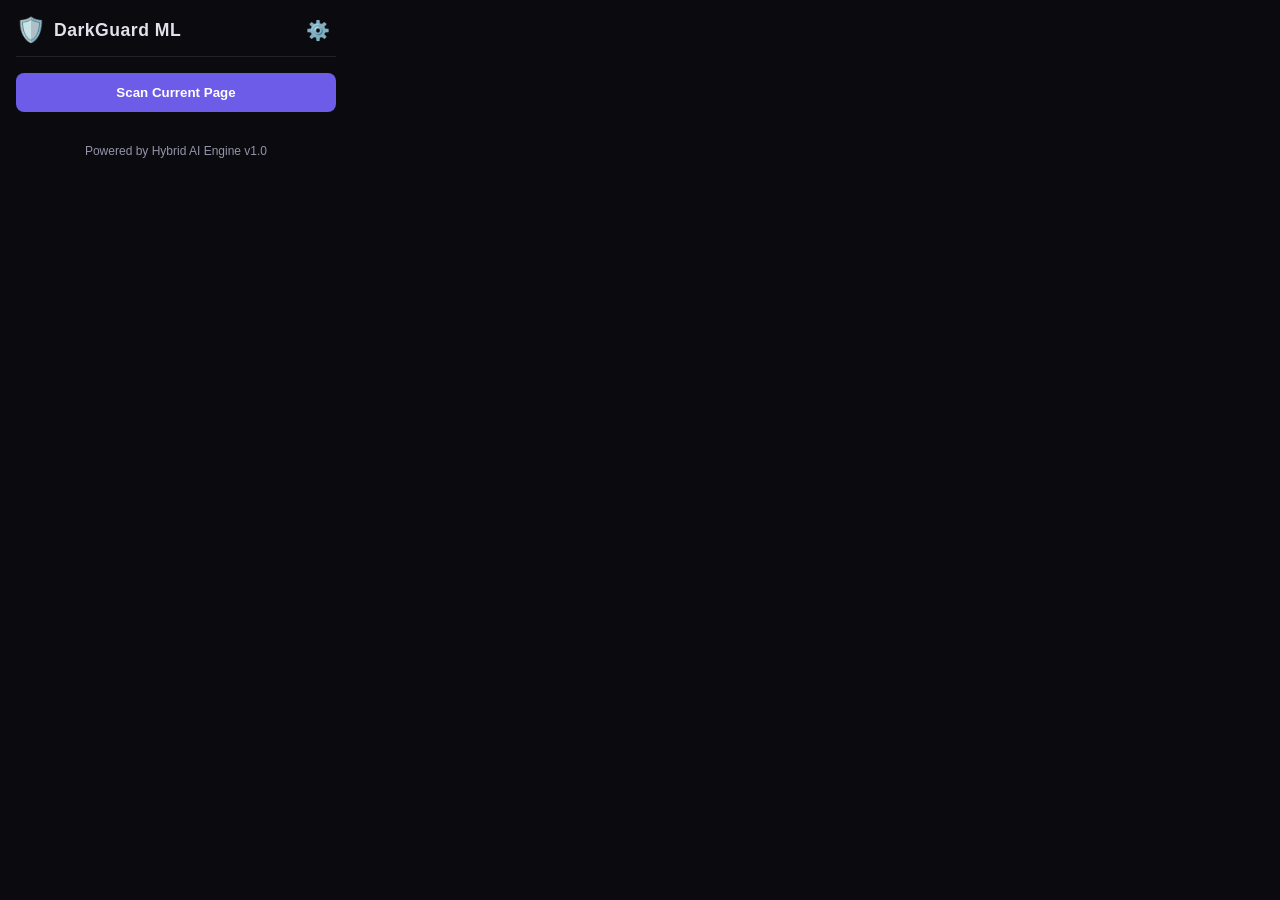
<file: chrome_extension/popup.html>
<!DOCTYPE html>
<html lang="en">
<head>
    <meta charset="UTF-8">
    <meta name="viewport" content="width=device-width, initial-scale=1.0">
    <title>DarkGuard ML Extension</title>
    <style>
        :root {
            --bg: #0a0a0f;
            --secondary: #12121c;
            --accent: #6c5ce7;
            --text: #e2e2ec;
            --text-dim: #9494aa;
            --success: #00b894;
            --warning: #fdcb6e;
            --danger: #d63031;
        }

        body {
            width: 320px;
            margin: 0;
            padding: 1rem;
            background-color: var(--bg);
            color: var(--text);
            font-family: 'Segoe UI', Tahoma, Geneva, Verdana, sans-serif;
            overflow: hidden;
        }

        .container {
            display: flex;
            flex-direction: column;
            gap: 1rem;
        }

        .header {
            display: flex;
            align-items: center;
            justify-content: space-between;
            border-bottom: 1px solid rgba(255, 255, 255, 0.1);
            padding-bottom: 0.75rem;
        }

        .logo-wrap { display: flex; align-items: center; gap: 0.5rem; }
        .logo { font-size: 1.5rem; }
        .title { font-weight: 700; font-size: 1.1rem; letter-spacing: 0.5px; }

        #settings-toggle {
            background: none;
            border: none;
            color: var(--text-dim);
            cursor: pointer;
            font-size: 1.2rem;
            transition: 0.3s;
        }

        #settings-toggle:hover { color: var(--text); }

        .scan-action {
            display: flex;
            flex-direction: column;
            gap: 0.75rem;
        }

        #scan-btn {
            background: var(--accent);
            color: white;
            border: none;
            padding: 0.75rem;
            border-radius: 8px;
            font-weight: 600;
            cursor: pointer;
            transition: 0.3s;
            display: flex;
            align-items: center;
            justify-content: center;
            gap: 0.5rem;
            width: 100%;
        }

        #scan-btn:hover { background: #5a4bcf; }
        #scan-btn:disabled { opacity: 0.6; cursor: not-allowed; }

        /* Settings Panel */
        #settings-panel {
            display: none;
            background: var(--secondary);
            border-radius: 8px;
            padding: 1rem;
            border: 1px solid rgba(255, 255, 255, 0.1);
            animation: fadeIn 0.2s;
        }

        @keyframes fadeIn { from { opacity: 0; } to { opacity: 1; } }

        .settings-header {
            font-weight: 700;
            font-size: 0.8rem;
            color: var(--text-dim);
            text-transform: uppercase;
            margin-bottom: 0.75rem;
            display: block;
        }

        .input-group {
             margin-bottom: 1rem;
             display: flex;
             flex-direction: column;
             gap: 0.5rem;
        }

        .label-row {
             display: flex;
             justify-content: space-between;
             font-size: 0.8rem;
             color: var(--text-dim);
        }

        input[type=text], input[type=password] {
             background: rgba(0,0,0,0.3);
             border: 1px solid rgba(255,255,255,0.1);
             color: white;
             padding: 0.5rem;
             border-radius: 4px;
             font-size: 0.8rem;
             outline: none;
        }

        input[type=range] {
            width: 100%;
            cursor: pointer;
            accent-color: var(--accent);
        }

        .reset-btn {
            margin-top: 0.5rem;
            background: none;
            border: 1px solid rgba(255, 255, 255, 0.2);
            color: var(--text-dim);
            padding: 0.35rem;
            border-radius: 4px;
            font-size: 0.75rem;
            width: 100%;
            cursor: pointer;
        }

        .reset-btn:hover { color: var(--text); border-color: var(--text-dim); }

        .loading {
            display: none;
            text-align: center;
            padding: 1.5rem;
        }

        .spinner {
            width: 24px; height: 24px;
            border: 3px solid rgba(255, 255, 255, 0.1);
            border-top-color: var(--accent);
            border-radius: 50%;
            animation: spin 1s linear infinite;
            margin: 0 auto 0.75rem;
        }

        @keyframes spin { to { transform: rotate(360deg); } }

        .result-card {
            display: none;
            background: var(--secondary);
            border: 1px solid rgba(255, 255, 255, 0.1);
            border-top: 4px solid var(--accent);
            border-radius: 12px;
            padding: 1.25rem;
            animation: slideIn 0.3s ease-out;
        }

        @keyframes slideIn { from { transform: translateY(10px); opacity: 0; } to { transform: translateY(0); opacity: 1; } }

        .score-row {
            display: flex;
            justify-content: space-between;
            align-items: center;
            margin-bottom: 1rem;
        }

        .score-val { font-size: 1.75rem; font-weight: 800; }
        .risk-label { font-weight: 700; font-size: 0.85rem; text-transform: uppercase; padding: 0.2rem 0.5rem; border-radius: 4px; }

        .findings-box {
            font-size: 0.9rem;
            color: var(--text-dim);
            line-height: 1.4;
            background: rgba(0, 0, 0, 0.2);
            padding: 0.75rem;
            border-radius: 6px;
        }

        .error {
            display: none;
            background: rgba(214, 48, 49, 0.1);
            color: var(--danger);
            border: 1px solid var(--danger);
            padding: 0.75rem;
            border-radius: 8px;
            font-size: 0.85rem;
            margin-top: 1rem;
        }

        .footer {
            margin-top: 1rem;
            text-align: center;
            font-size: 0.75rem;
            color: var(--text-dim);
        }
    </style>
</head>
<body>
    <div class="container">
        <div class="header">
            <div class="logo-wrap">
                <span class="logo">🛡️</span>
                <span class="title">DarkGuard ML</span>
            </div>
            <button id="settings-toggle" title="Settings">⚙️</button>
        </div>

        <!-- Settings Panel -->
        <div id="settings-panel">
            <span class="settings-header">Account Configuration</span>
            <div class="input-group">
                 <div class="label-row">
                      <span>Backend API Key</span>
                 </div>
                 <input type="password" id="api-key-input" placeholder="Enter your secret key...">
            </div>

            <span class="settings-header">Detection Tuning</span>
            <div class="input-group">
                <div class="label-row">
                    <span>Confidence Threshold</span>
                    <span id="threshold-val" style="color: var(--accent); font-weight: bold;">0.80</span>
                </div>
                <input type="range" id="threshold-slider" min="0.5" max="1.0" step="0.05" value="0.8">
                <button id="reset-settings" class="reset-btn">Reset to factory defaults</button>
            </div>
        </div>

        <div class="scan-action">
            <button id="scan-btn">
                <span>Scan Current Page</span>
            </button>
        </div>

        <div id="loading" class="loading">
            <div class="spinner"></div>
            <div>Analyzing AI Patterns...</div>
        </div>

        <div id="result" class="result-card">
            <div class="score-row">
                <div id="score" class="score-val">--</div>
                <div id="risk" class="risk-label">Unknown</div>
            </div>
            <div id="findings" class="findings-box">
                No patterns detected yet.
            </div>
            <div id="grade" style="margin-top: 0.75rem; font-size: 0.85rem; font-weight: 600;"></div>
        </div>

        <div id="error-msg" class="error"></div>

        <div class="footer">
            Powered by Hybrid AI Engine v1.0
        </div>
    </div>
    <script src="popup.js"></script>
</body>
</html>
</file>
